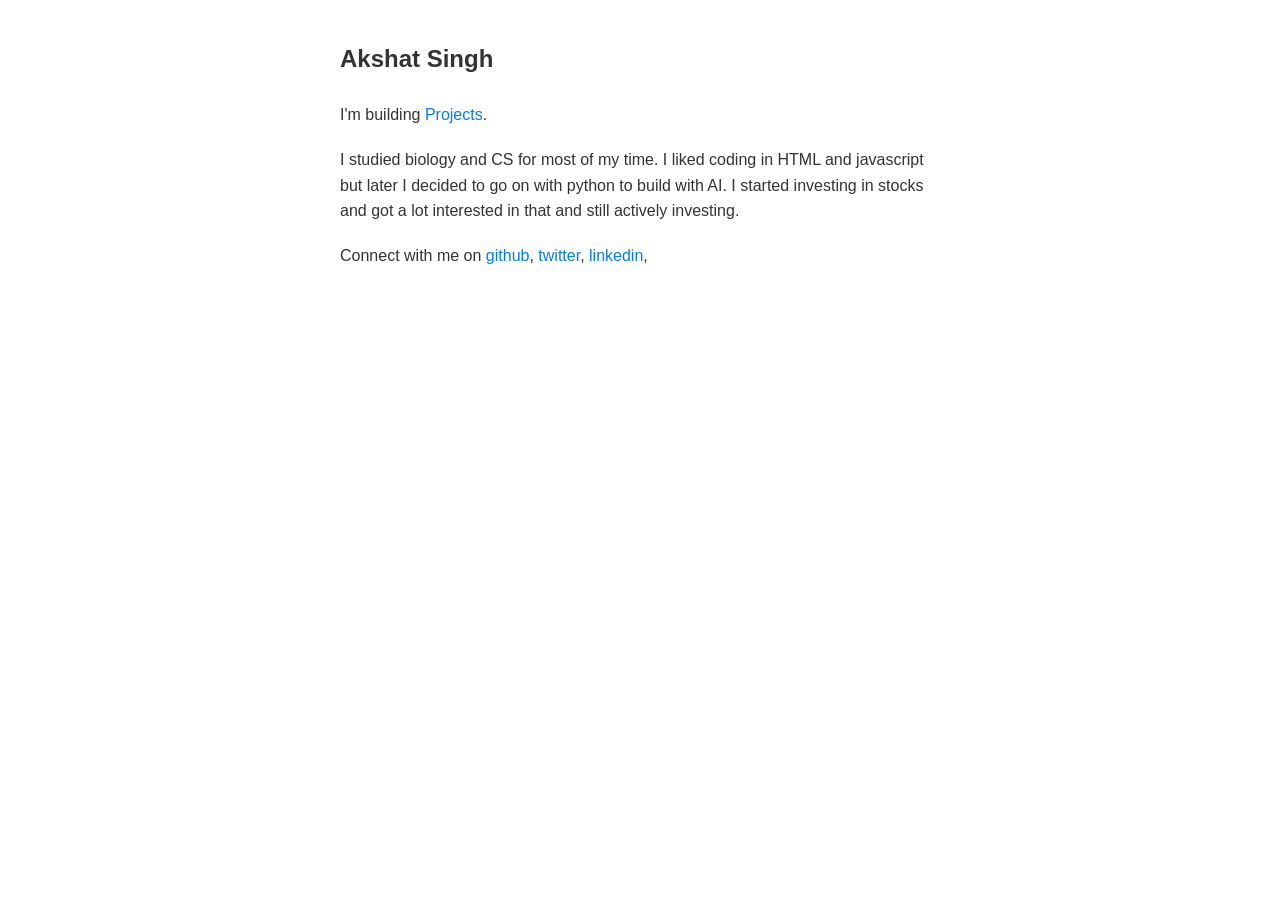
<file: index.html>
<!DOCTYPE html>
<html lang="en">
<head>
    <meta charset="UTF-8">
    <meta name="viewport" content="width=device-width, initial-scale=1.0">
    <title>Akshat</title>
    <link rel="stylesheet" href="style.css">
</head>
<body>
    <div class="container">
        <h1>Akshat Singh</h1>
        
        <p>
            I'm building <a href="">Projects</a>.
        </p>
        
        <p>
             I studied biology and CS for most of my time. I liked coding in HTML and javascript
             but later I decided to go on with python to build with AI. 
             I started investing in stocks and got a lot interested in that and still actively investing.
        </p>
        
        <p>
            Connect with me on <a href="https://github.com/nitfactor">github</a>, 
            <a href="https://twitter.com/axhsat">twitter</a>, 
            <a href="https://linkedin.com/in/akshat7361">linkedin</a>, 
        </p>
    </div>
</body>
</html>
</file>
<file: style.css>
body {
    font-family: -apple-system, BlinkMacSystemFont, "Segoe UI", Helvetica, Arial, sans-serif;
    line-height: 1.6;
    color: #333;
    max-width: 600px;
    margin: 40px auto;
    padding: 0 20px;
}

h1 {
    font-size: 1.5rem;
    font-weight: 600;
    margin-bottom: 1.5rem;
}

p {
    margin-bottom: 1.2rem;
}

a {
    color: #007bff;
    text-decoration: none;
}

a:hover {
    text-decoration: underline;
}
</file>
